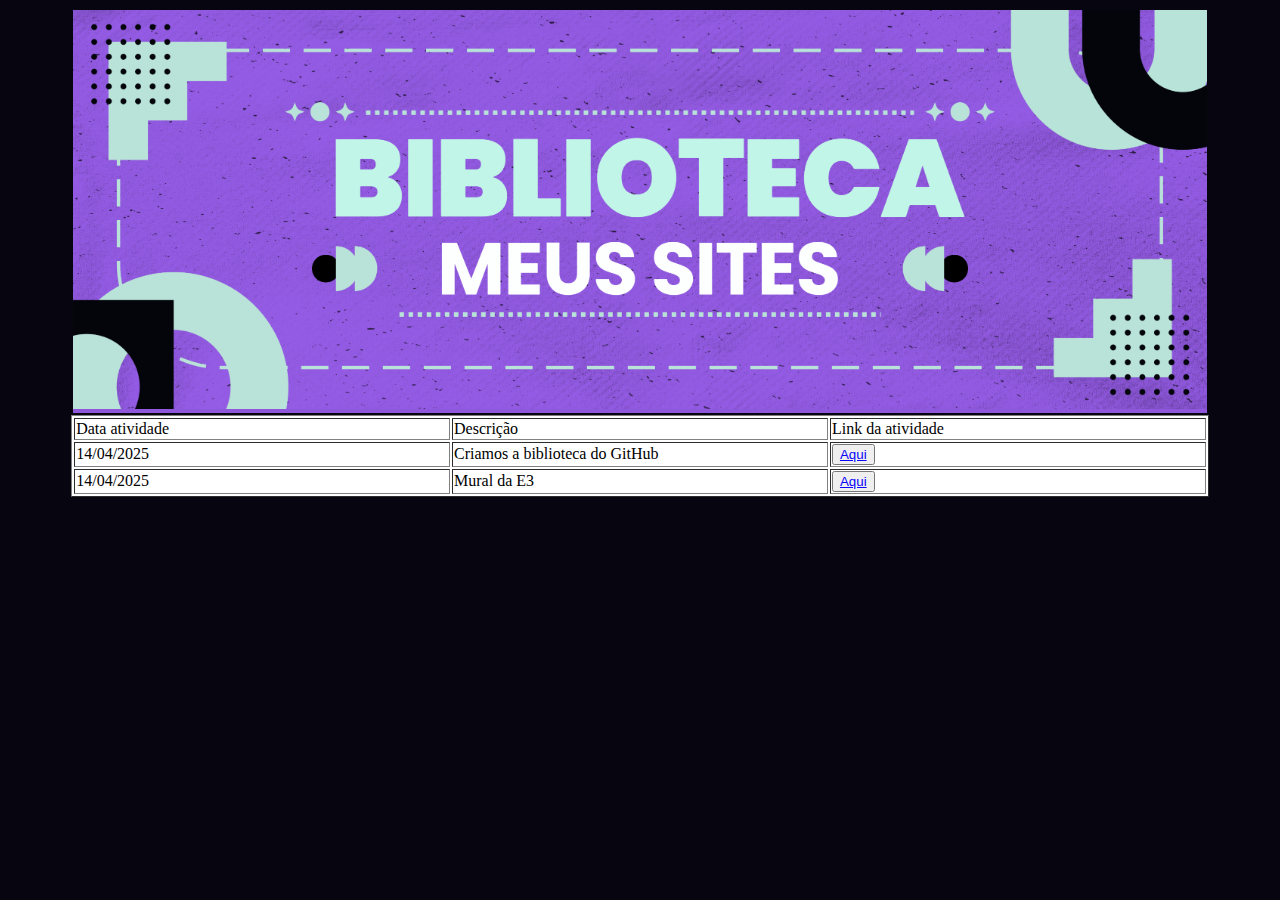
<file: index.html>
<!DOCTYPE html>
<html lang="pt-br">
<head>
	<link rel="stylesheet" href="estilo.css">
	<meta charset="utf-8">
	<title>Atividade</title>
</head>
<body>
	<table width="90%" align="center">
		<tr>
			<td class="banner"><img src="banner.png"></td>
		</tr>
	</table>
	<table width="90%" border="1" align="center" class="tabela">
		<tr>
			<td width="33%">Data atividade</td>
			<td width="33%">Descrição</td>
			<td width="33%">Link da atividade</td>
		</tr>
		<tr>
			<td width="33%">14/04/2025</td>
			<td width="33%">Criamos a biblioteca do GitHub</td>
			<td width="33%"><button><a href="cafeh404.github.io/biblioteca/">Aqui</a></button></td>
		</tr>
		<tr>
			<td width="33%">14/04/2025</td>
			<td width="33%">Mural da E3</td>
			<td width="33%"><button><a href="mural.html">Aqui</a></button></td>
		</tr>
	</table>
</body>
</html>
</file>
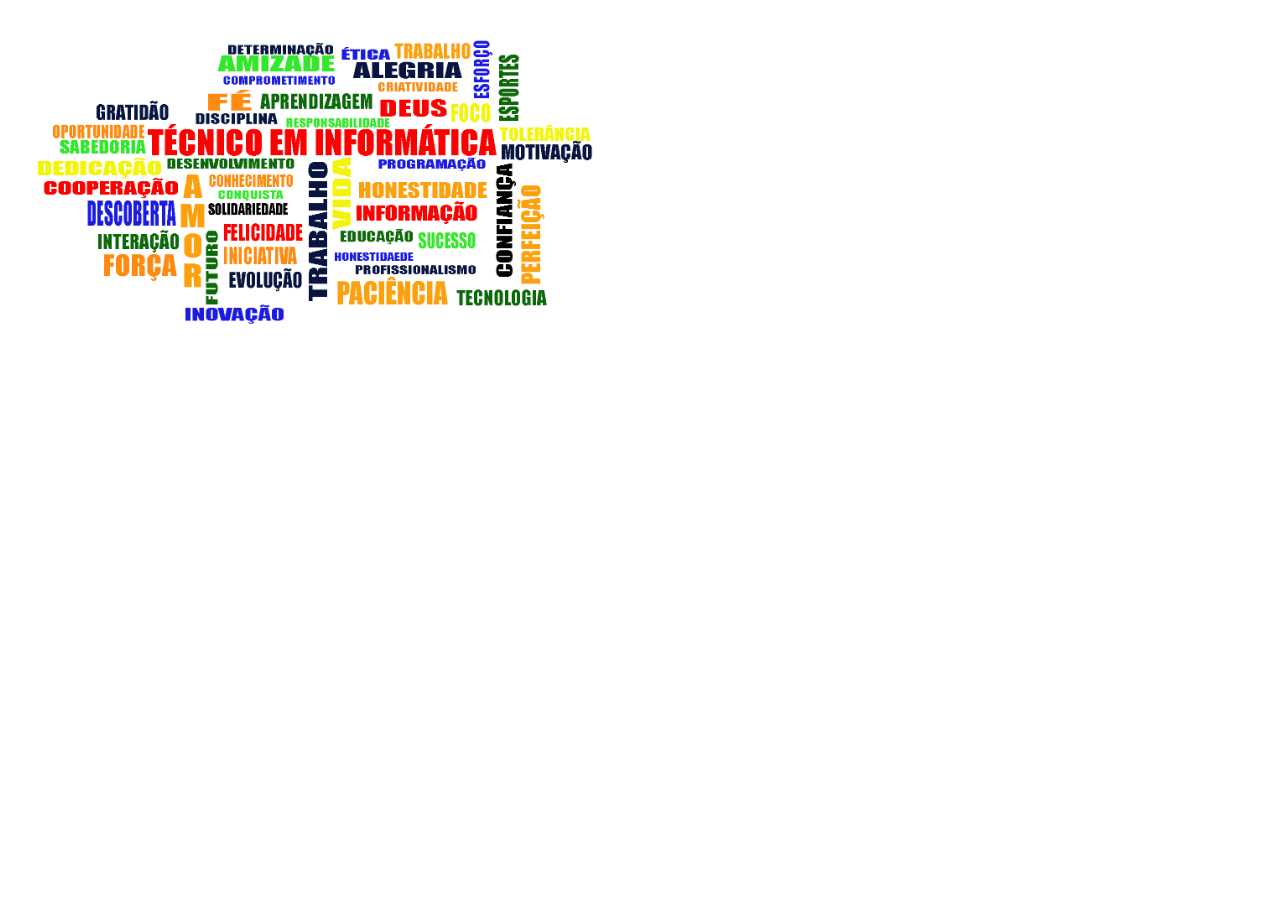
<file: mural.html>
<!DOCTYPE html>
<html lang="pt-br">
<head>
	<meta charset="utf-8">
	<title>Mural LAB E3</title>
</head>
<body>
	<table>
		<tr>
			<td><img src="imagens/Mural.png" width="50%" height="50%"></td>
		</tr>
	</table>
</body>
</html>
</file>
<file: estilo.css>
body{
	background-color: #070610;
}
img{
	width: 100%;
	height: 100%;
}
.banner{
	padding: 0px;
	background-color: #8f58dc;
	object-fit: cover;
	display: block;
}

.tabela{
	background-color: #ffffff;
}

a:visited{
	color: #0b03fc;
}

a:link{
	color: #0b03fc;
}
</file>
